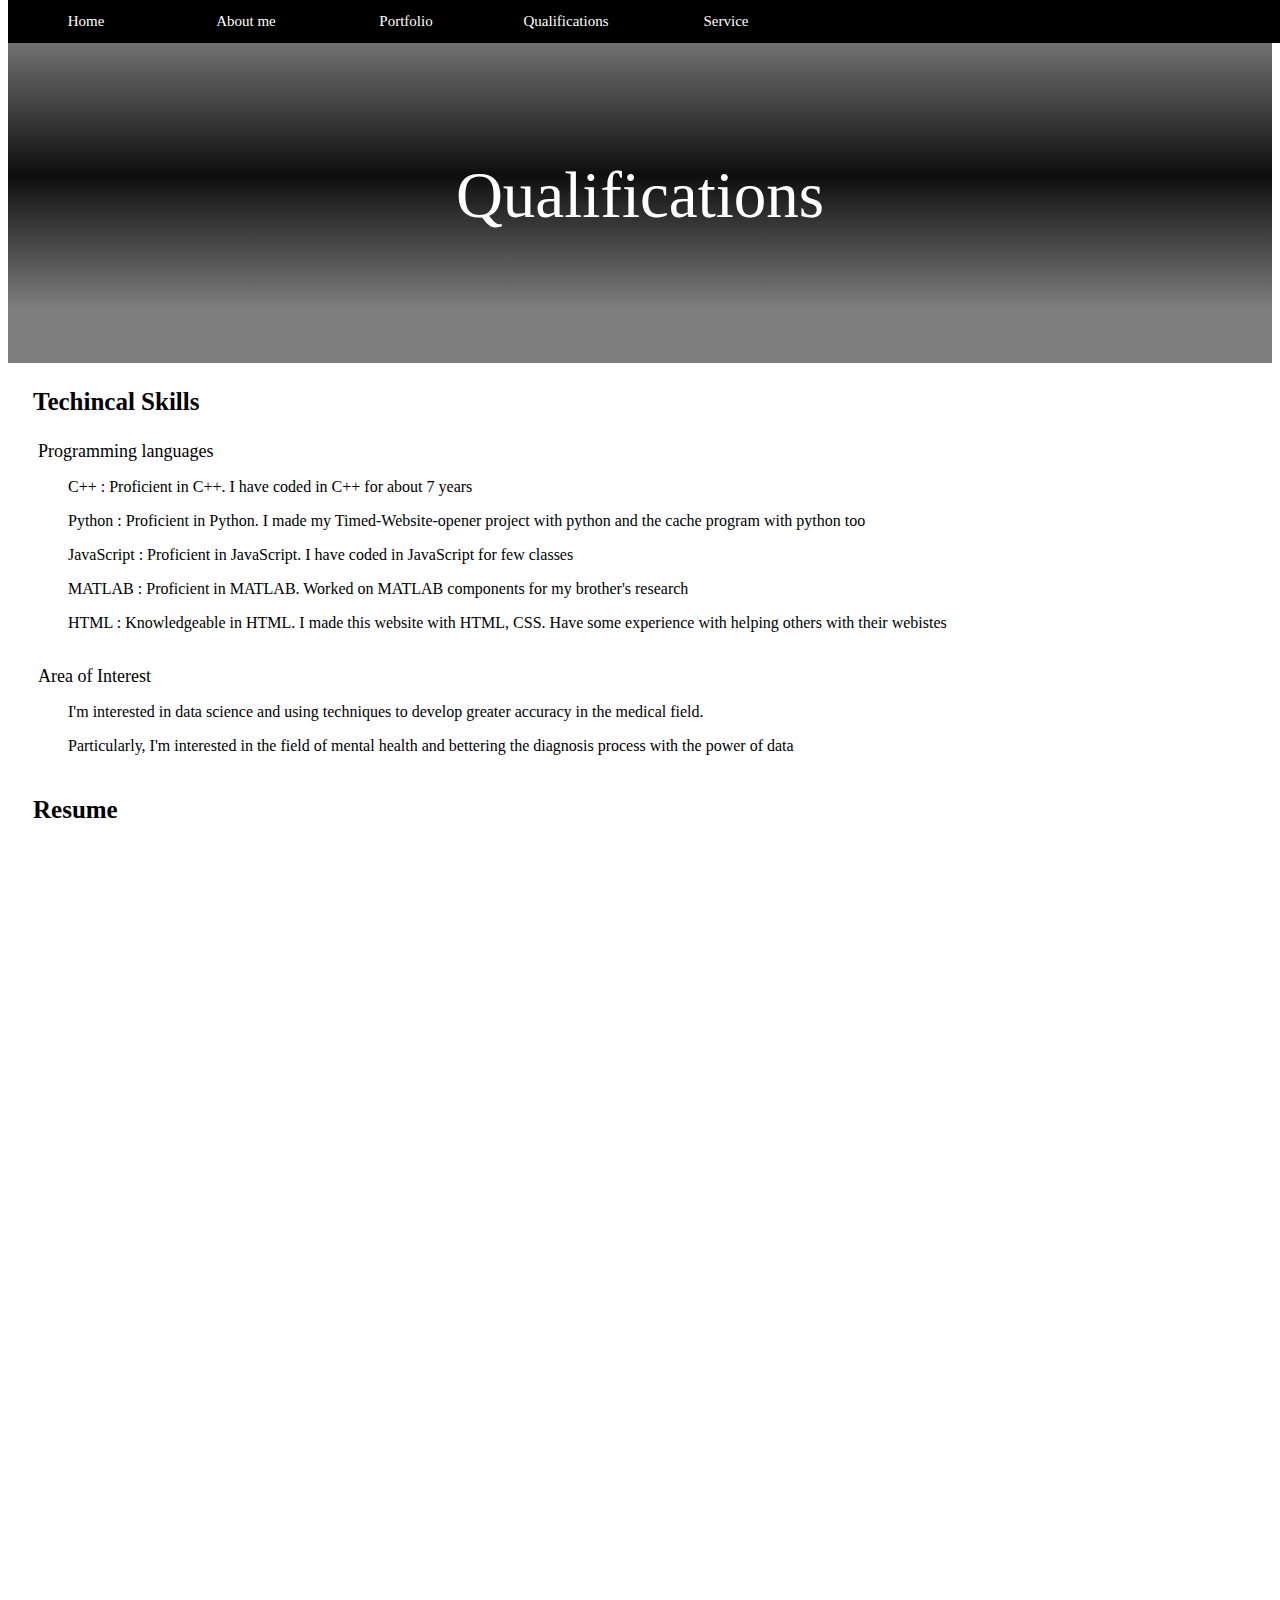
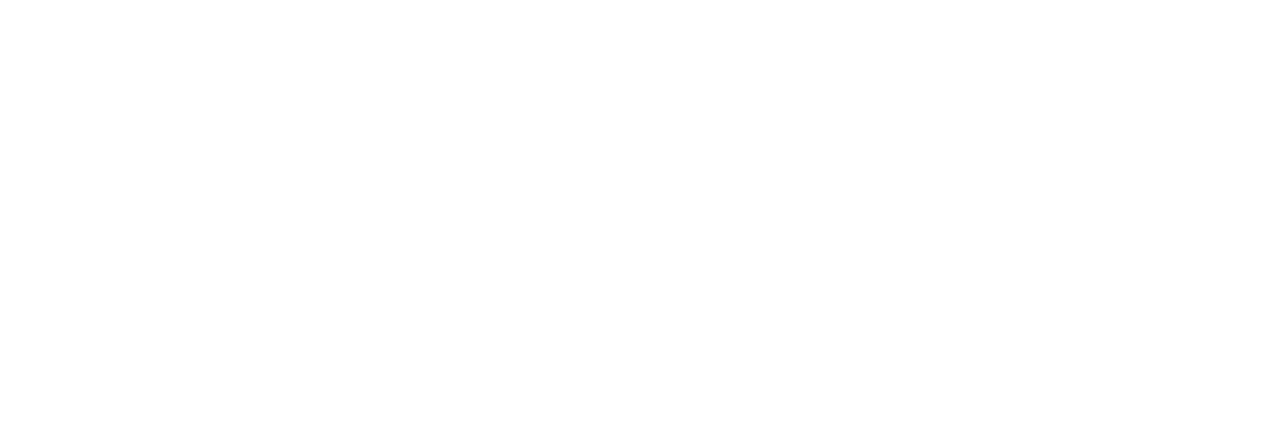
<file: qualification.html>
<!DOCTYPE HTML PUBLIC "-//W3C//DTD HTML 4.01 Transitional//EN">
<html>
<head>
    <link rel="stylesheet" href="style.css">
    <meta charset="UTF-8">
</head>
</head>
<body>
    <div class = navigation id=moving_navg> 
        <button class = button onclick= "location.href='index.html';">Home</button>
        <button class = button onclick= "location.href='about.html';">About me</button>
        <button class = button onclick= "location.href='portfolio.html';">Portfolio </button>    
        <button class = button onclick= "location.href='qualification.html';">Qualifications </button>
        <button class = button onclick= "location.href='service.html';">Service</button> 
    </div>
    <div class=title>Qualifications </div></body>
    <div class=port_qual_titles> Techincal Skills</div>

    <div class=qual_titles> Programming languages </div>
        <div class=qual_text><p>C++ : Proficient in C++. I have coded in C++ for about 7 years</p> 
            <p>Python : Proficient in Python. I made my Timed-Website-opener project with python and the 
                cache program with python too</p> 
            <p>JavaScript : Proficient in JavaScript. I have coded in JavaScript for few classes</p> 
            <p>MATLAB : Proficient in MATLAB. Worked on MATLAB components for my brother's research</p>
            <p>HTML : Knowledgeable in HTML. I made this website with HTML, CSS. Have some experience with 
                helping others with their webistes</p>
        </div>
    <br> 
    <div class=qual_titles> Area of Interest </div>
    <div class=qual_text ><p>I'm interested in data science and using techniques to develop greater accuracy 
        in the medical field.</p> <p>Particularly, I'm interested in the field of mental health and bettering the diagnosis 
        process with the power of data</p></div>



    <div class=port_qual_titles> Resume</div>
    <div>
        <p align="center"><iframe src="Resume.pdf" width=60% height="1150px"></p>
        </iframe>
    </div>
</html>
</file>
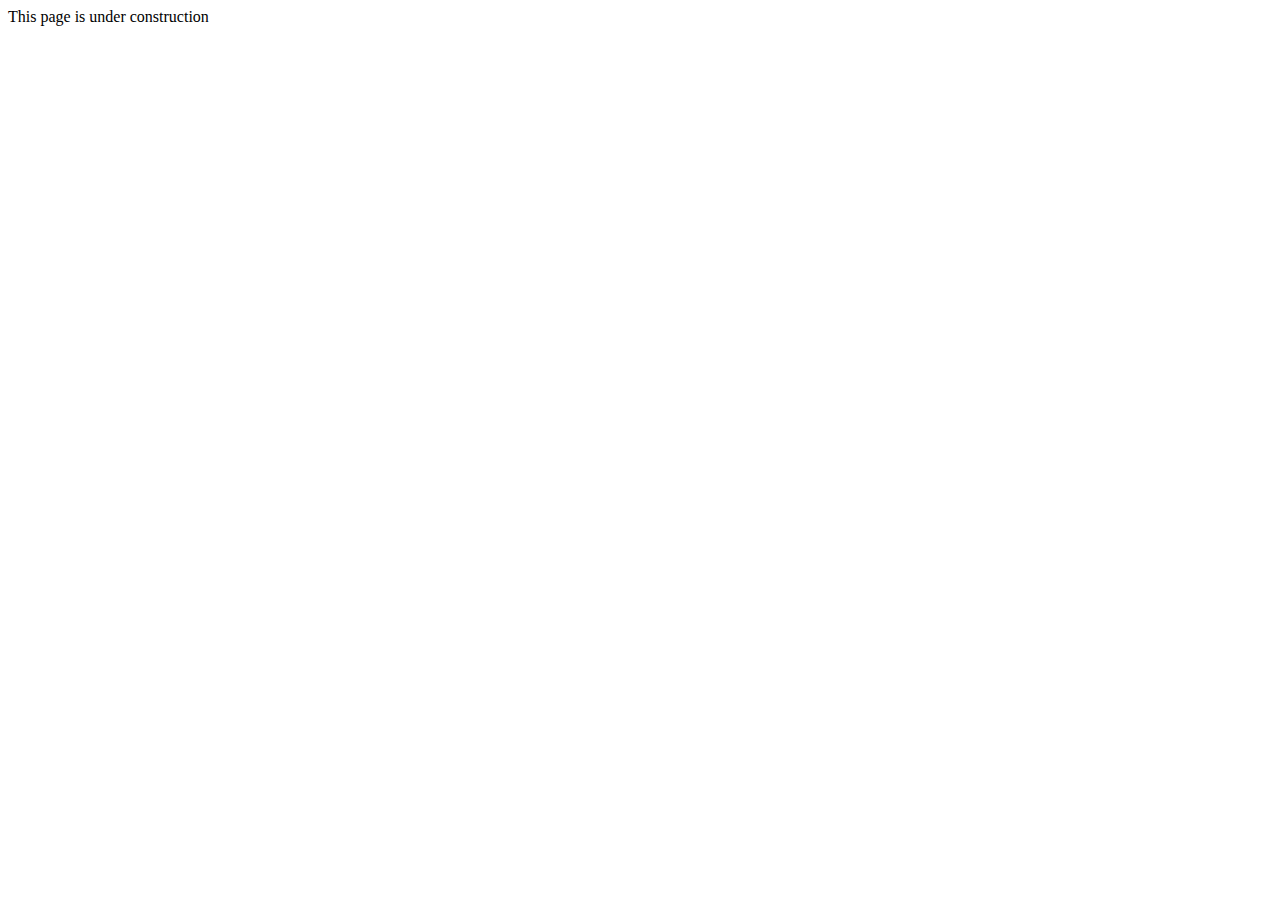
<file: secretpage.html>
<!DOCTYPE HTML PUBLIC "-//W3C//DTD HTML 4.01 Transitional//EN">
<html>
<head>
    <link rel="stylesheet" href="style.css">
    <meta charset="UTF-8">
    <!-- <script type="text/javascript" src="javascript.js"></script> -->
</head>
    

<body>
    This page is under construction
</body>
<html>
</file>
<file: style.css>
.button{
    padding: 10px;
    margin: 3px;
    border:none;
    width: 150px;
    font-family: Alegreya;
    font-size: 15px;
    background-color: black;
    color:white;
}
.button:hover{
    background-color: white;
    color:black;
}

.navigation{
    background-color: black;
    width:100%;
}

#moving_navg{
    position:fixed;
    top:0;
}

img{
        width : 40%;
        height : 100%;
        float:left;
        /* transition:0.2s; */
}

#intro{
    float:right;
    width:60%;
    height:100%;
    /* background-color:lightblue; */
    background-color:lightgrey;
    transition:0.6s;
}

#text{
    text-align:center;
    font-family:Montserrat;
    /* font-family:"Lucida Sans Unicode", "Lucida Grande", sans-serif; */
    font-size:45px;
    border-style: solid;
    padding: 100px;
    margin:150px;
    /* width: 40%; */
    
    background-color:lightgrey;
    /* background-color:lightblue; */
    /* color: white; */
}

/* #id{
    padding:5px;
} */

#service_text{
    padding: 15px;
    width:60%; 
    float:right;
    padding-bottom:70px;
    font-family: Georgia, Garamond, serif;
    font-size:15px;
    text-align:justify;
}

.title{
    text-align: center;
    font-family: Georgia, Garamond, serif;
    font-size: 65px;
    color:white;
    padding-top:150px;
    padding-bottom:130px;
    /* background-color:#6677CC; */
    transition:0.3s; 
    /* position:sticky; */
    width : 100%;   
    /* top:45px;  */
    /* Code taken from https://www.cssmatic.com/gradient-generator */
    background: rgb(125,126,125); /* Old browsers */
    background: -moz-linear-gradient(top, rgba(125,126,125,1) 5%, rgba(14,14,14,1) 47%, rgba(125,126,125,1) 85%); /* FF3.6-15 */
    background: -webkit-linear-gradient(top, rgba(125,126,125,1) 5%,rgba(14,14,14,1) 47%,rgba(125,126,125,1) 85%); /* Chrome10-25,Safari5.1-6 */
    background: linear-gradient(to bottom, rgba(125,126,125,1) 5%,rgba(14,14,14,1) 47%,rgba(125,126,125,1) 85%); /* W3C, IE10+, FF16+, Chrome26+, Opera12+, Safari7+ */
    filter: progid:DXImageTransform.Microsoft.gradient( startColorstr='#7d7e7d', endColorstr='#7d7e7d',GradientType=0 ); /* IE6-9 */
}

#about_text{
    /* padding: 15px 300px;
    padding-bottom:70px; */
    padding:25px;
    float:right;
    width:60%;
    height:40%;
    font-family: Georgia, Garamond, serif;
    font-size:15px;
    text-align:justify;
    /* background-color:#F2AA4CFF; */
}
#about_box{
    background-color:lightblue;
}

.port_qual_titles{
    font-family: Georgia, Garamond, serif;
    font-size:25px;
    padding:25px;
    font-weight:bold;
}
.portfolio_text{
    font-family: Georgia, Garamond, serif;
    font-size:15px;
    padding:0 25px;
    width: 50%;
    text-align:justify;
}

/* .portfolio_image{
    width: 25%;
    height:

}
#id_two{
    float:right;
} */

#portfolio_spacing{
    padding-bottom: 40px;
}

iframe {
    display: block;
    border-style:none;
}


.qual_titles{
    font-family: Georgia, Garamond, serif;
    font-size:18px;
    /* padding:25px; */
    padding-left:30px;
}

.qual_text{
    font-family: Georgia, Garamond, serif;
    font-size:16px;
    /* padding:25px; */
    padding-left:60px;
}

.about_titles{
    font-family: Georgia, Garamond, serif;
    font-size:25px;
    font-weight:bold;
}

.table_one{
    float:left;
}
</file>
